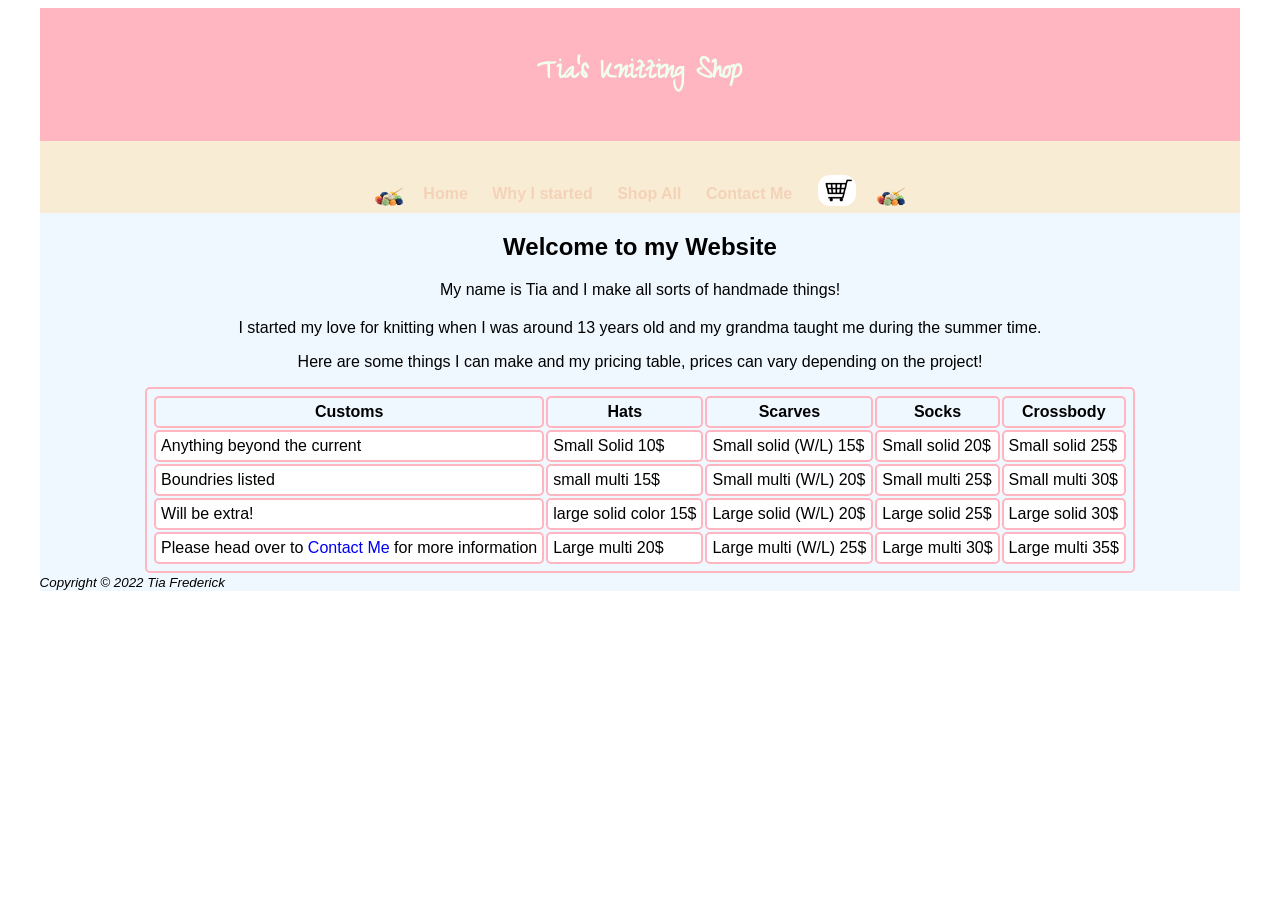
<file: index.html>
<!DOCTYPE html>
<html lang="en">

<head>
    <meta charset="UTF-8">
    <meta http-equiv="X-UA-Compatible" content="IE=edge">
    <meta name="viewport" content="width=device-width, initial-scale=1.0">
    <title> Tia's Etsy Shop</title>
    <link rel="shortcut icon" href="curlyhair.ico" type="image/x-icon">
    <link rel="stylesheet" type="text/css" href="etsystyle.css">
</head>

<body>
    <div id="wrapper">
        <header> <!-- header -->
            <h1>
                Tia's Knitting Shop
            </h1>
        </header>
        <nav> <!-- Nav -->
            <img src="pngwing.com.png" alt="balls of yarn with knitting needles">
            <a href="home.html"> Home</a>
            <a href="whyistarted.html"> Why I started </a>
            <a href="shopall.html"> Shop All </a>
            <a href="contactme.html"> Contact Me </a>
            <a href="https://www.etsy.com/shop/TiasKnitting?ref=seller-platform-mcnav"> <img src="shopping-cart-icon-illustration-free-vector.webp"
                    alt="shopping cart">

                <!-- image credit
                    https://www.vectorstock.com/royalty-free-vector/cartoon-girl-with-curly-hair-and-headband-vector-28006288
                https://www.vecteezy.com/free-vector/cart 
            https://www.pngwing.com/en/free-png-zupua -->
            </a>
            <img src="pngwing.com.png" alt="balls of yarn with knitting needles">
        </nav>
        <h2> Welcome to my Website</h2>
        <p>

            My name is Tia and I make all sorts of handmade things!
        </p>
        <main>
            <h2></h2>
            <p>
                I started my love for knitting when I was around 13 years old and my grandma taught me during the summer
                time.
            </p>
                <p>
                Here are some things I can make and my pricing table, prices can vary depending on the project!
                
            </p>
                <table class="prices">
                    <thead>
                    <tr>
                        <th>Customs</th>
                        <th>Hats</th>
                        <th>Scarves</th>
                        <th>Socks</th>
                        <th>Crossbody </th>
                    </tr>
                    </thead>
                    <tbody>
                    <tr>
                        <td>Anything beyond the current</td>
                        <td>Small Solid 10$</td>
                        <td>Small solid (W/L) 15$</td>
                        <td> Small solid 20$ </td>
                        <td>Small solid 25$ </td>
                    </tr>
                    <tr>
                        <td>Boundries listed</td>
                        <td>small multi 15$</td>
                        <td>Small multi (W/L) 20$</td>
                        <td>Small multi 25$ </td>
                        <td>Small multi 30$ </td>
                    </tr>
                    <tr>
                        <td>Will be extra!</td>
                        <td>large solid color 15$</td>
                        <td>Large solid (W/L) 20$</td>
                        <td>Large solid 25$ </td>
                        <td>Large solid 30$ </td>
                    </tr>
                    <tr>
                        <td>
                            Please head over to <a href="contactme.html"> Contact Me </a> for more information
                        </td>
                        <td>Large multi 20$</td>
                        <td>Large multi (W/L) 25$</td>
                        <td>Large multi 30$ </td>
                        <td>Large multi 35$ </td>
                    </tr>
                    <tbody>
                </table>
        </main><!-- main -->
        <footer>
            <small>
                <i>
                    Copyright &copy; 2022 Tia Frederick
                </i>
            </small>
        </footer><!-- footer -->
    </div>
</body>

</html>
</file>
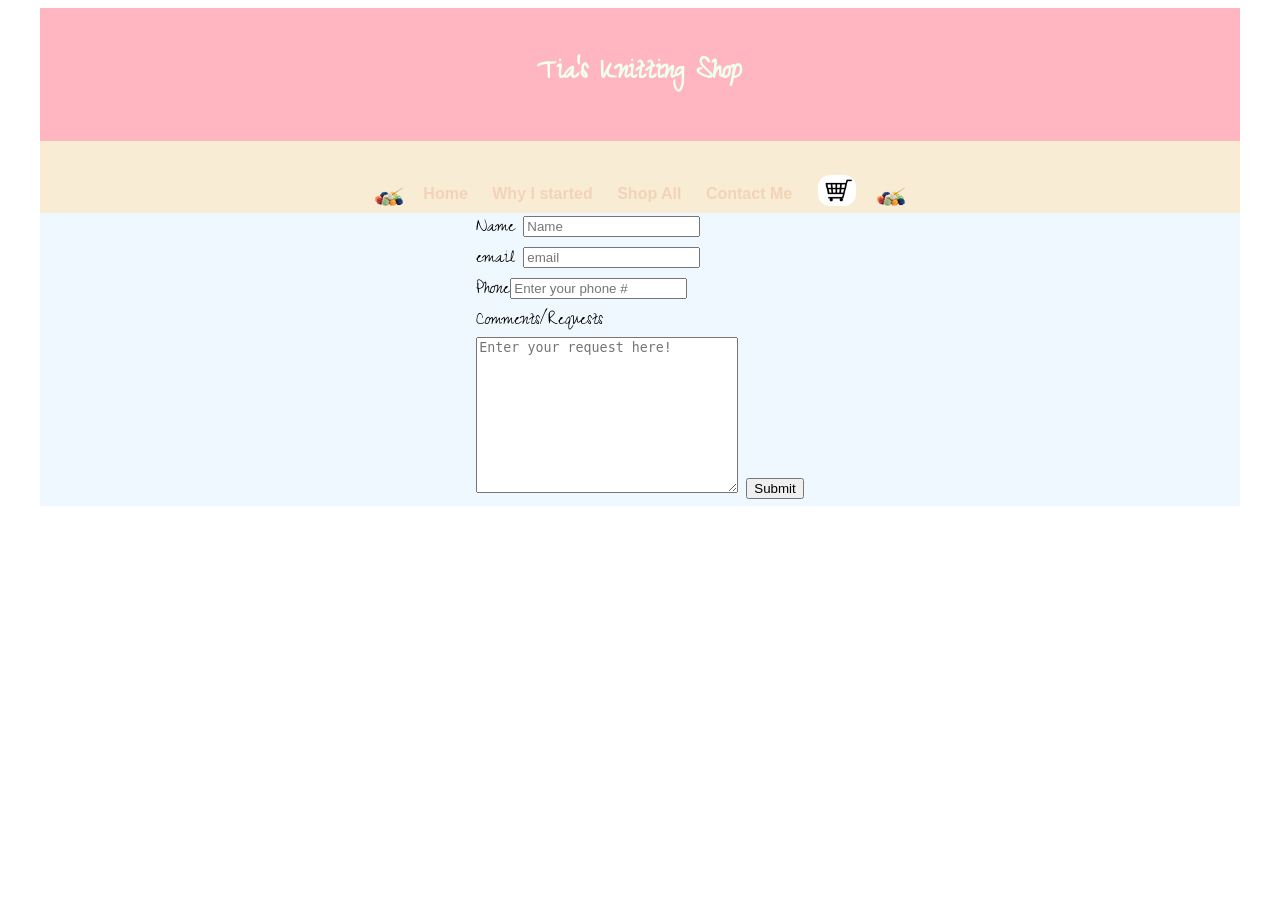
<file: contactme.html>
<!DOCTYPE html>
<html lang="en">

<head>
    <meta charset="UTF-8">
    <meta http-equiv="X-UA-Compatible" content="IE=edge">
    <meta name="viewport" content="width=device-width, initial-scale=1.0">
    <title> Tia's Etsy Shop</title>
    <link rel="shortcut icon" href="curlyhair.ico" type="image/x-icon">
    <link rel="stylesheet" type="text/css" href="etsystyle.css">
</head>

<body>
    <div id="wrapper">
        <header> <!-- header -->
            <h1>
                Tia's Knitting Shop
            </h1>
        </header>
        <nav> <!-- Nav -->
            <img src="pngwing.com.png" alt="balls of yarn with knitting needles">
            <a href="home.html"> Home</a>
            <a href="whyistarted.html"> Why I started </a>
            <a href="shopall.html"> Shop All </a>
            <a href="contactme.html"> Contact Me </a>
            <a href="https://www.etsy.com/shop/TiasKnitting?ref=seller-platform-mcnav"> <img src="shopping-cart-icon-illustration-free-vector.webp"
                    alt="shopping cart">
                <!-- image credit
                    https://www.vectorstock.com/royalty-free-vector/cartoon-girl-with-curly-hair-and-headband-vector-28006288
                https://www.vecteezy.com/free-vector/cart 
            https://www.pngwing.com/en/free-png-zupua -->
            </a>
            <img src="pngwing.com.png" alt="balls of yarn with knitting needles">
        </nav>
        <div class="form">

            <script src="formfinish.js"></script>

            <form name="myForm" action="demo_form.asp" onsubmit="return validateForm()" method="post">
                <label for="name">Name</label> <input type="text" name="fname" id="name" placeholder="Name">
                <br>
                <label for="email">email</label> <input type="email" name="femail" id="email" placeholder="email">
                <br>
                <label for="Phone">Phone</label><input type="tel" name="fPhone" id="Phone" placeholder="Enter your phone #">

            <br>
            <label for="comments">Comments/Requests</label>
            <Br>
            <textarea name="fcomment" id="" cols="30" rows="10" placeholder="Enter your request here!"></textarea>
           <a href="thankuforsubmit.html"> <button input type="Submit"> Submit </button></a>
            </form>
        </div>
</body>

</html>
</file>
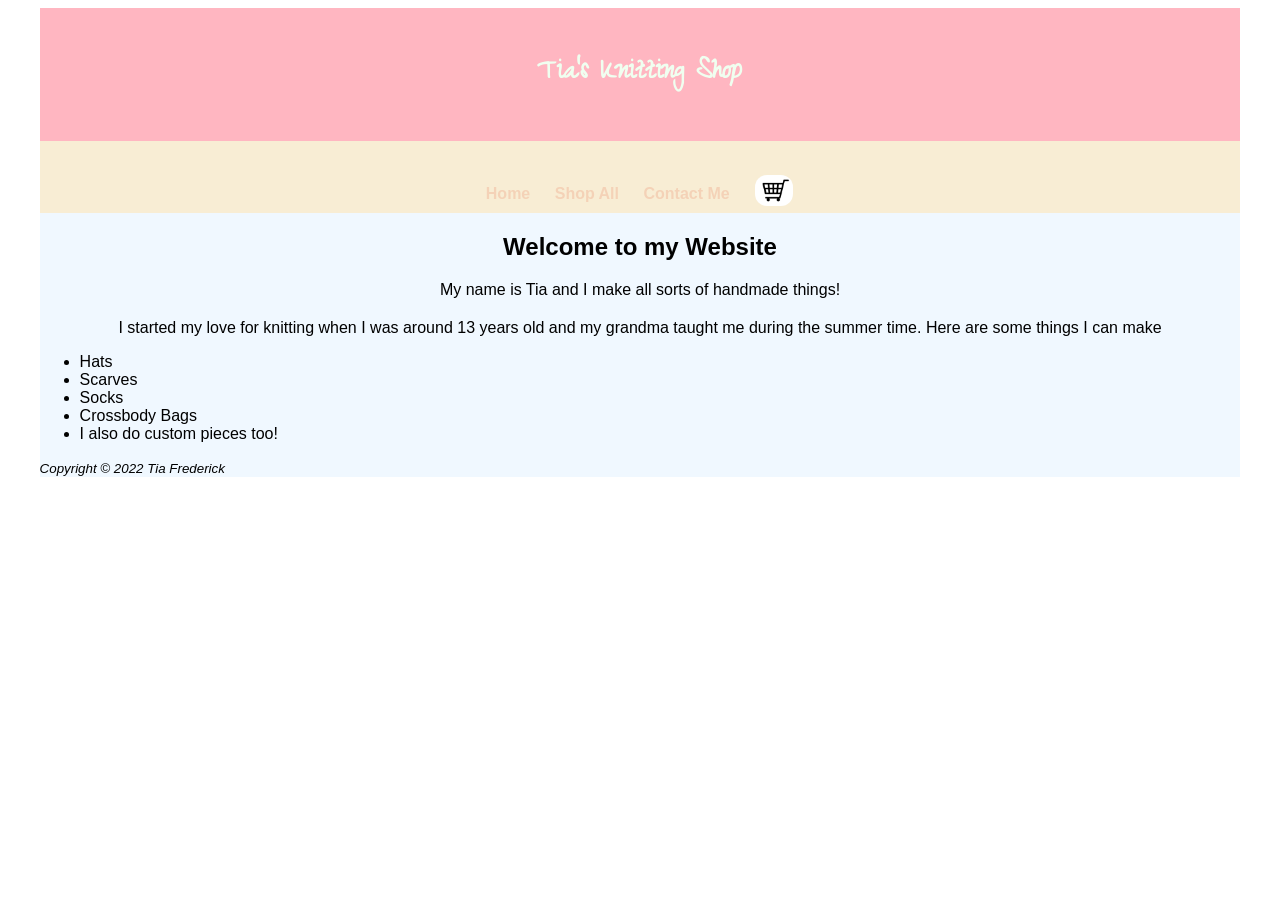
<file: etsyshop.html>
<!DOCTYPE html>
<html lang="en">

<head>
    <meta charset="UTF-8">
    <meta http-equiv="X-UA-Compatible" content="IE=edge">
    <meta name="viewport" content="width=device-width, initial-scale=1.0">
    <title>Tia's Etsy Shop</title>
    <link rel="shortcut icon" href="curlyhair.ico" type="image/x-icon">
    <link rel="stylesheet" type="text/css" href="etsystyle.css"> 
</head>

<body>
    <div id="wrapper">
        <header> <!-- header -->
            <h1>
                Tia's Knitting Shop
            </h1>
        </header>
        <nav> <!-- Nav -->
            <a href="homepage.html"> Home </a>
            <a href="shopall.html"> Shop All </a>
            <a href="contactme.html"> Contact Me </a>
            <a href="Checkout.html"> <img src="shopping-cart-icon-illustration-free-vector.webp"
                    alt="shopping cart">
                    <!-- image credit
                    https://www.vectorstock.com/royalty-free-vector/cartoon-girl-with-curly-hair-and-headband-vector-28006288
                https://www.vecteezy.com/free-vector/cart -->
            </a>

        </nav>
        <h2> Welcome to my Website</h2>
        <p>

            My name is Tia and I make all sorts of handmade things!
        </p>
        <main>
            <h2></h2>
            <p>
               I started my love for knitting when I was around 13 years old and my grandma taught me during the summer time.
               Here are some things I can make
            </p>
            <ul> 
                <li>Hats</li>
                <li>Scarves</li>
                <li>Socks</li>
                <li>Crossbody Bags</li>
                <li>I also do custom pieces too!</li>
            </ul>
        </main><!-- main -->
        <footer>
            <small>
                <i>
                    Copyright &copy; 2022 Tia Frederick
                </i>
            </small>
        </footer><!-- footer -->
    </div>
</body>

</html>
</file>
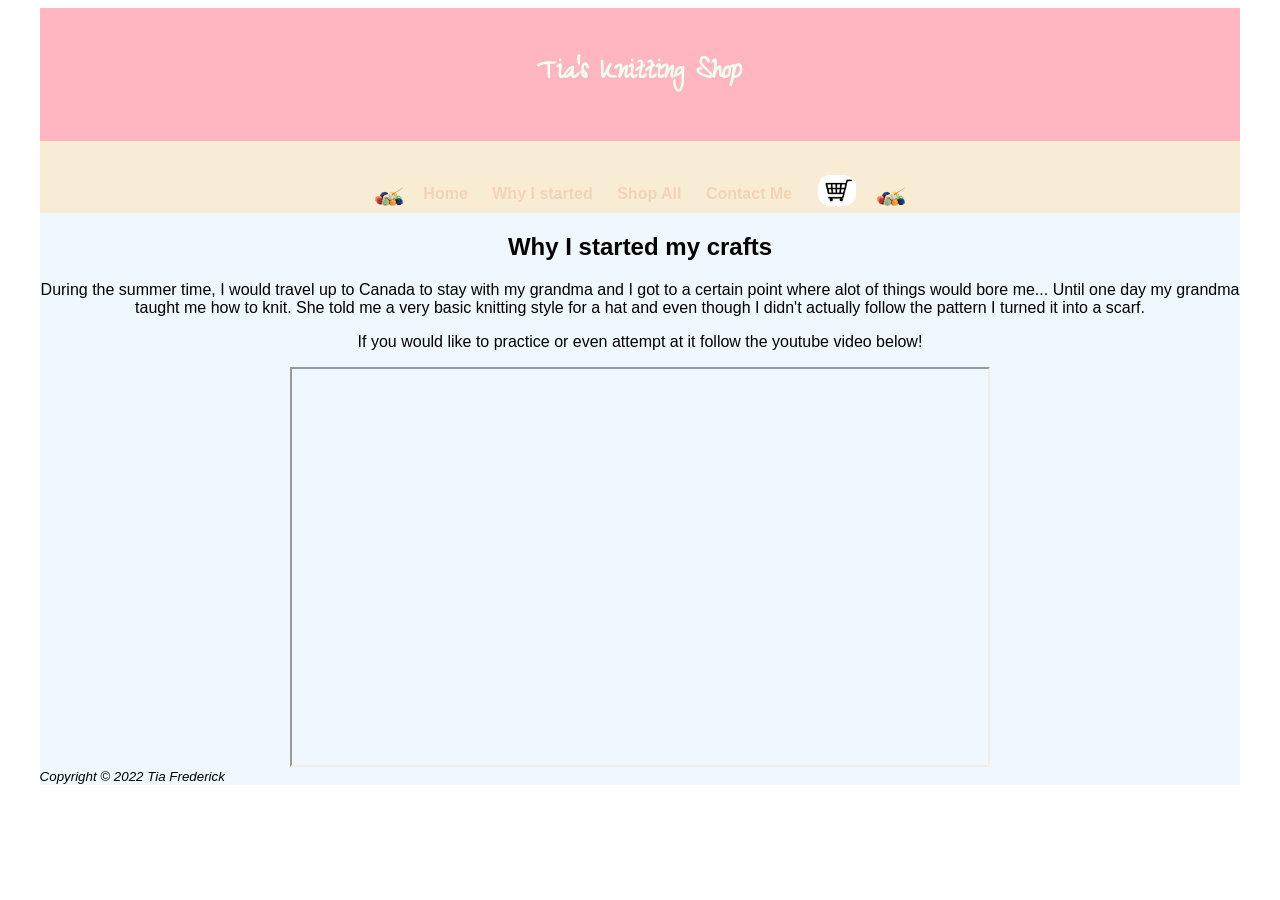
<file: homepage.html>
<!DOCTYPE html>
<html lang="en">
<head>
    <meta charset="UTF-8">
    <meta http-equiv="X-UA-Compatible" content="IE=edge">
    <meta name="viewport" content="width=device-width, initial-scale=1.0">
    <link rel="stylesheet" type="text/css" href="etsystyle.css"> 
    <title>Why I started</title>
</head>
<body>
    <div id="wrapper">
        <header> <!-- header -->
            <h1>
                Tia's Knitting Shop
            </h1>
        </header>
        <nav> <!-- Nav -->
            <img src="pngwing.com.png" alt="balls of yarn with knitting needles">
            <a href="home.html"> Home </a>
            <a href="homepage.html"> Why I started </a>
            <a href="shopall.html"> Shop All </a>
            <a href="contactme.html"> Contact Me </a>
            <a href="Checkout.html"> <img src="shopping-cart-icon-illustration-free-vector.webp"
                    alt="shopping cart">
                <!-- image credit
                    https://www.vectorstock.com/royalty-free-vector/cartoon-girl-with-curly-hair-and-headband-vector-28006288
                https://www.vecteezy.com/free-vector/cart -->
            </a>
            <img src="pngwing.com.png" alt="balls of yarn with knitting needles">
        </nav>
        <h2> Why I started my crafts</h2>
        <p>
            During the summer time, I would travel up to Canada to stay with my grandma and I got to a certain point
            where alot of things would bore me... Until one day my grandma taught me how to knit. She told me a very
            basic knitting style for a hat and even though I didn't actually follow the pattern I turned it into a
            scarf. </p>
        <main>
        
            <p>
                If you would like to practice or even attempt at it follow the youtube video below!
            </p>
            <div class="video">
                <iframe width="700" height="400" src="https://www.youtube.com/embed/p_R1UDsNOMk"
                    title="How to knit for learners">
                </iframe>
            </div>
        </main><!-- main -->
        <footer>
            <small>
                <i>
                    Copyright &copy; 2022 Tia Frederick
                </i>
            </small>
        </footer><!-- footer -->
    </div>
</body>

</html>
</file>
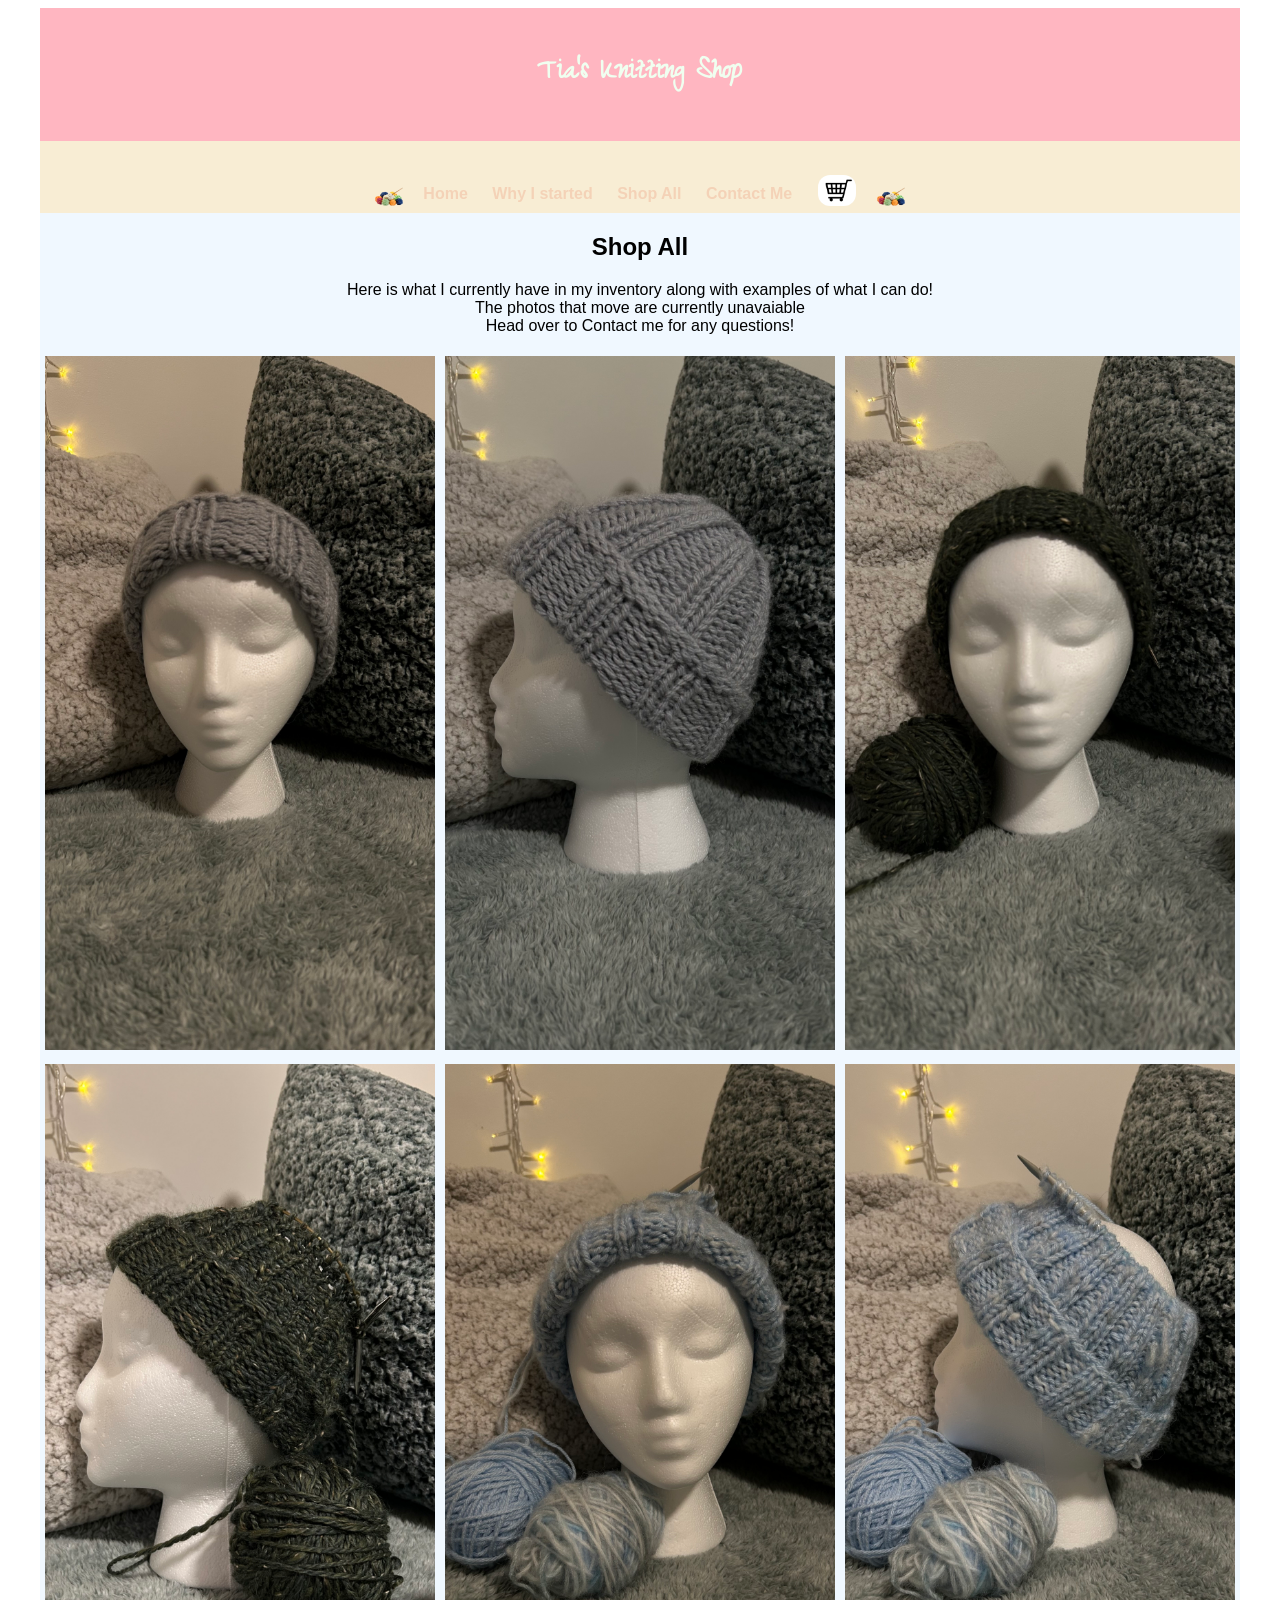
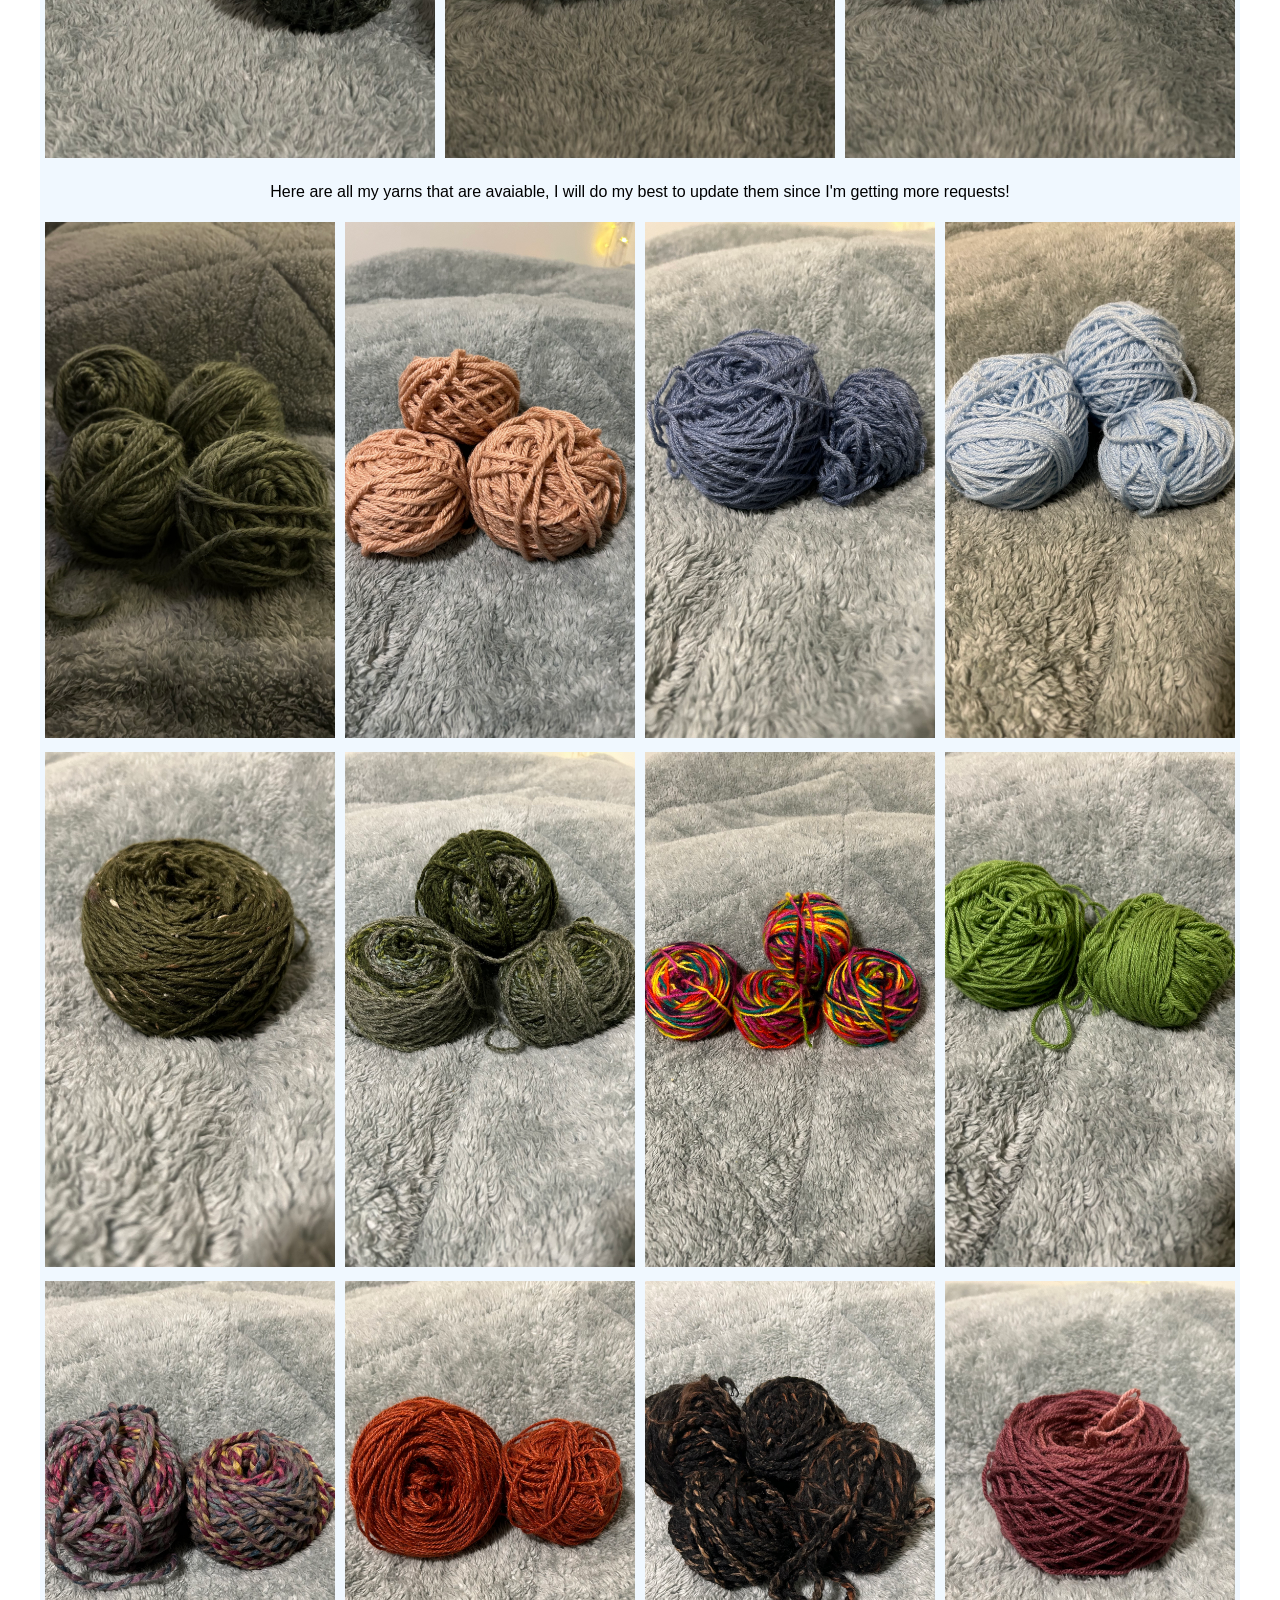
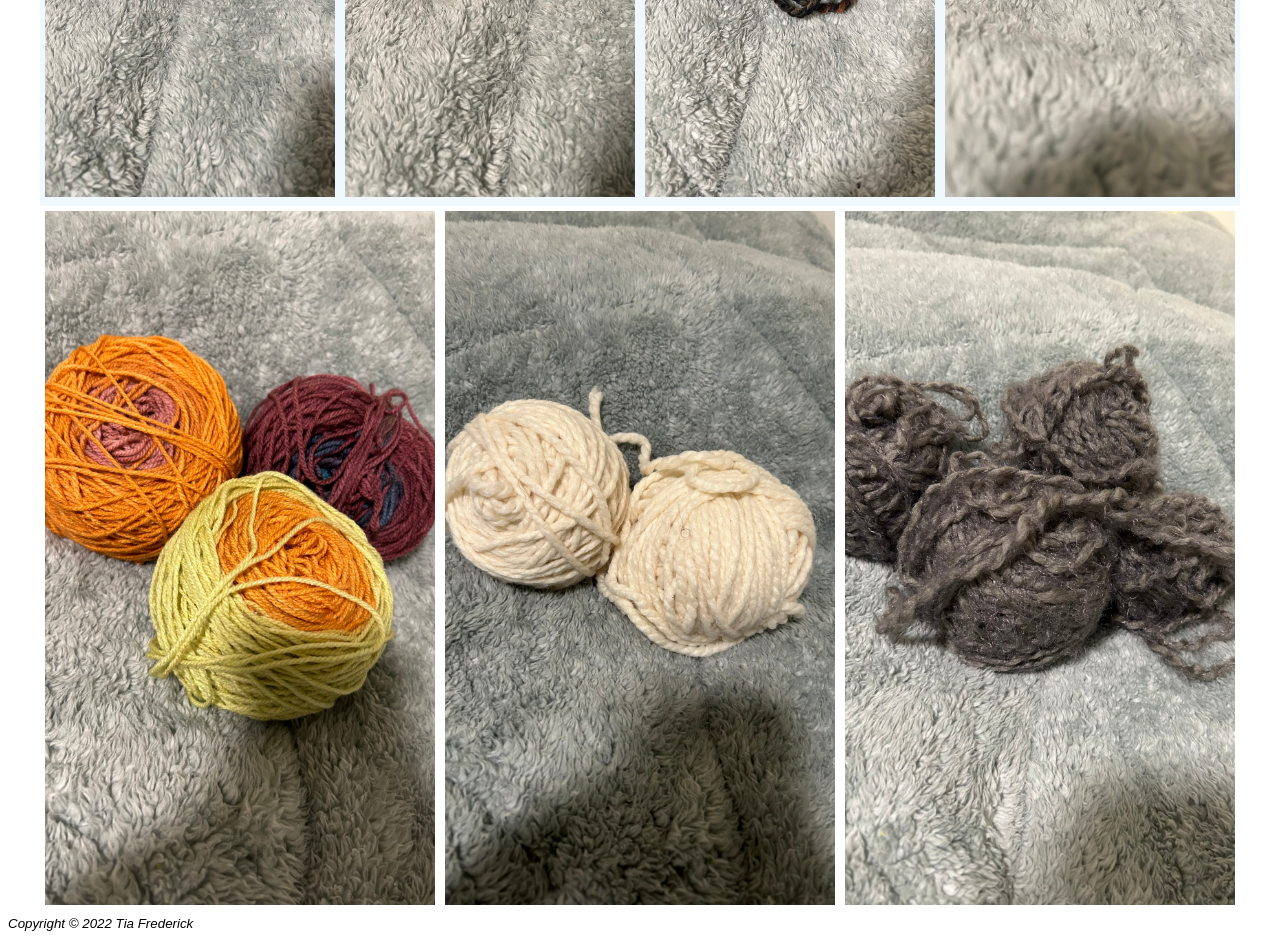
<file: shopall.html>
<!DOCTYPE html>
<html lang="en">

<head>
    <meta charset="UTF-8">
    <meta http-equiv="X-UA-Compatible" content="IE=edge">
    <meta name="viewport" content="width=device-width, initial-scale=1.0">
    <title>Tia's Etsy Shop</title>
    <link rel="shortcut icon" href="curlyhair.ico" type="image/x-icon">
    <link rel="stylesheet" type="text/css" href="etsystyle.css">
</head>

<body>
    <div id="wrapper">
        <header> <!-- header -->
            <h1>
                Tia's Knitting Shop
            </h1>
        </header>
        <nav> <!-- Nav -->
            <img src="pngwing.com.png" alt="balls of yarn with knitting needles">
            <a href="home.html"> Home</a>
            <a href="whyistarted.html"> Why I started </a>
            <a href="shopall.html"> Shop All </a>
            <a href="contactme.html"> Contact Me </a>
            <a href="https://www.etsy.com/shop/TiasKnitting?ref=seller-platform-mcnav"> <img src="shopping-cart-icon-illustration-free-vector.webp"
                    alt="shopping cart">
                <!-- image credit
                    https://www.vectorstock.com/royalty-free-vector/cartoon-girl-with-curly-hair-and-headband-vector-28006288
                https://www.vecteezy.com/free-vector/cart -->
            </a>
            <img src="pngwing.com.png" alt="balls of yarn with knitting needles">
        </nav>
        <h2> Shop All</h2>
        <p>

           Here is what I currently have in my inventory along with examples of what I can do! <br>
           The photos that move are currently unavaiable
           <br>
            Head over to Contact me for any questions! 
        </p>
        <main>
            <div class="row">
                <div class="column"><img src="IMG_0418.jpeg" alt="grey hat" style="width: 100%;"></div>
                <div class="column"> <img src="IMG_0419.jpeg" alt="wip" style="width: 100%;"></div>
                <div class="shrink">
                <div class="column"><img src="IMG_0420.jpeg" alt="wip"style="width: 100%;" ></div>
                <div class="column"><img src="IMG_0421.jpeg" alt="wip"style="width: 100%;"></div></div>
                <div class="column">
                    <img src="IMG_0422.jpeg" alt="wip"style="width: 100%;"></div>
                <div class="column"><img src="IMG_0423.jpeg" alt="wip"style="width: 100%;"></div>
            </div>
                   <p> Here are all my yarns that are avaiable, I will do my best to update them since I'm getting more requests!</p>
            <div class="clearfix"></div>
            <div class="row2">
                <div class="column2"><img src="IMG_0525.jpeg" alt="3 grey/green skeins" style="width:100%;"></div>
                <div class="column2"><img src="IMG_0528.jpeg" alt="3 salmon skeins" style="width:100%;"></div>
                <div class="column2"><img src="IMG_0529.jpeg" alt=" 1.5 darker blue skeins" style="width:100%;"></div>
                <div class="column2"><img src="IMG_0530.jpeg" alt="2.5 light blue skeins" style="width:100%;"></div>
                <div class="column2"><img src="IMG_0531.jpeg" alt=" 1 green skein" style="width:100%;"></div>
                <div class="column2"><img src="IMG_0532.jpeg" alt="3 mixed green skeins" style="width:100%;"></div>
                <div class="column2"><img src="IMG_0533.jpeg" alt=" 2.5 rainbow skeins" style="width:100%;"></div>
                <div class="column2"><img src="IMG_0534.jpeg" alt="1.5 light green skeins" style="width:100%;"></div>
                <div class="column2"><img src="IMG_0535.jpeg" alt="2 mixed purple/pink skeins" style="width:100%;"></div>
                <div class="column2"><img src="IMG_0536.jpeg" alt="1.5 red skeins" style="width:100%;"></div>
                <div class="column2"><img src="IMG_0537.jpeg" alt="4 blackish brown skeins" style="width:100%;"></div>
                <div class="column2"><img src="IMG_0538.jpeg" alt=" 1 pink to purple skein" style="width:100%;"></div>
                </div>

                <div class="column3"><img src="IMG_0539.jpeg" alt=" 3 transitioning, orange to pink, yellow to orange and pink to blue" style="width:100%;"></div>
                <div class="column3"><img src="IMG_0540.jpeg" alt="2 wshite skeins" style="width:100%;"></div>
                <div class="column3"><img src="IMG_0541.jpeg" alt=" 3.5 grey skiens" style="width:100%;"></div>
            </div>
        </main><!-- main -->
        <footer>
            <small>
                <i>
                    Copyright &copy; 2022 Tia Frederick
                </i>
            </small>
        </footer><!-- footer -->
    </div>
</body>

</html>
</file>
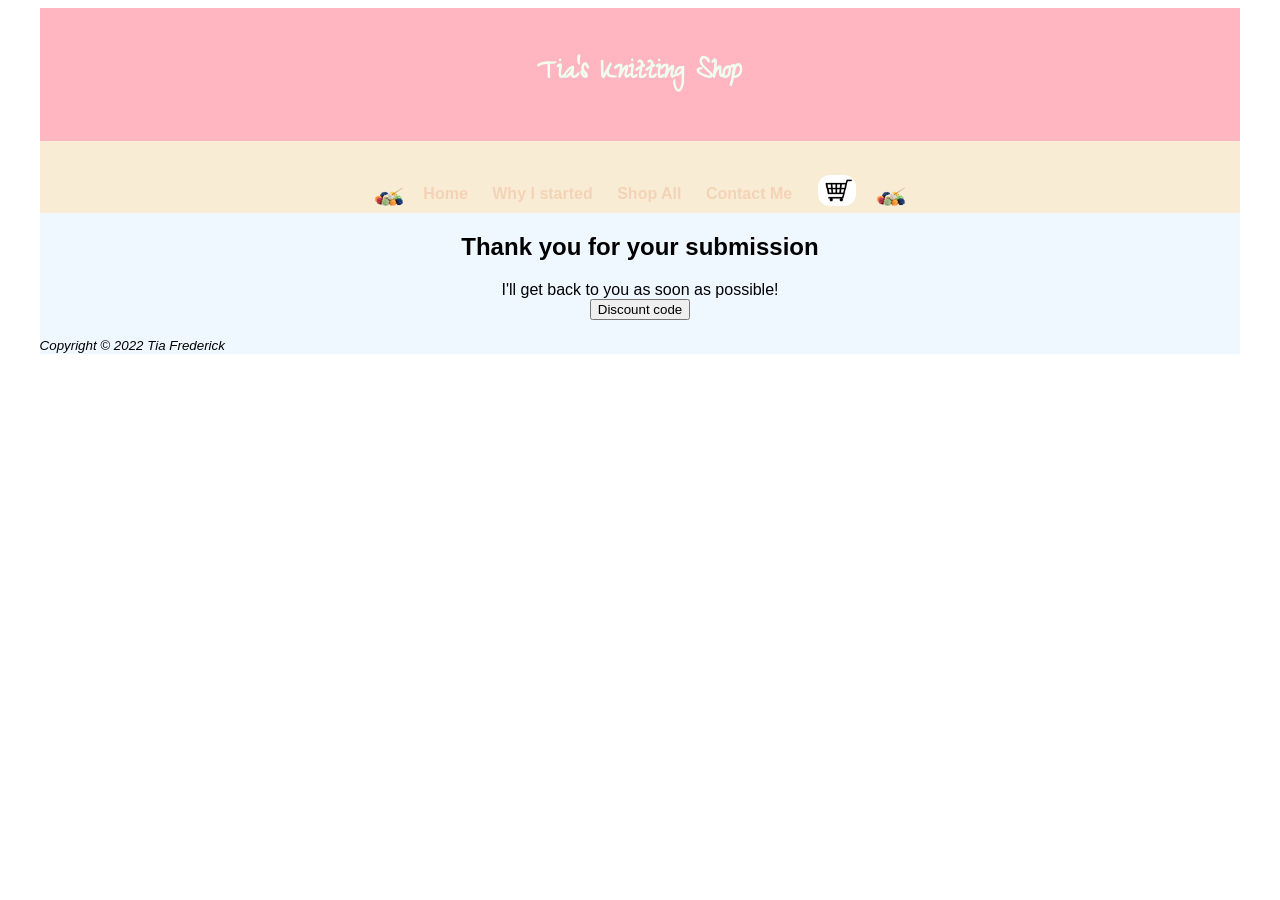
<file: thankuforsubmit.html>
<!DOCTYPE html>
<html lang="en">

<head>
    <meta charset="UTF-8">
    <meta http-equiv="X-UA-Compatible" content="IE=edge">
    <meta name="viewport" content="width=device-width, initial-scale=1.0">
      <link rel="shortcut icon" href="curlyhair.ico" type="image/x-icon">
    <link rel="stylesheet" type="text/css" href="etsystyle.css">
    <title>Thank you for submitting</title>
    </head>

    <body>
        <div id="wrapper">
            <header> <!-- header -->
                <h1>
                    Tia's Knitting Shop
                </h1>
            </header>
            <nav> <!-- Nav -->
                <img src="pngwing.com.png" alt="balls of yarn with knitting needles">
                <a href="home.html"> Home</a>
                <a href="whyistarted.html"> Why I started </a>
                <a href="shopall.html"> Shop All </a>
                <a href="contactme.html"> Contact Me </a>
                <a href="https://www.etsy.com/shop/TiasKnitting?ref=seller-platform-mcnav"> <img
                        src="shopping-cart-icon-illustration-free-vector.webp" alt="shopping cart">

                    <!-- image credit
                    https://www.vectorstock.com/royalty-free-vector/cartoon-girl-with-curly-hair-and-headband-vector-28006288
                https://www.vecteezy.com/free-vector/cart 
            https://www.pngwing.com/en/free-png-zupua -->
                </a>
                <img src="pngwing.com.png" alt="balls of yarn with knitting needles">
            </nav>
            <script src="code10.js"></script>
            <h2> Thank you for your submission
            </h2>
            <p>

                I'll get back to you as soon as possible!
                <br>
                <button onclick="displayInfo()">Discount code</button>

            </p>
            <footer>
                <small>
                    <i>
                        Copyright &copy; 2022 Tia Frederick
                    </i>
                </small>
            </footer><!-- footer -->
        </div>
    </body>

</html>
</file>
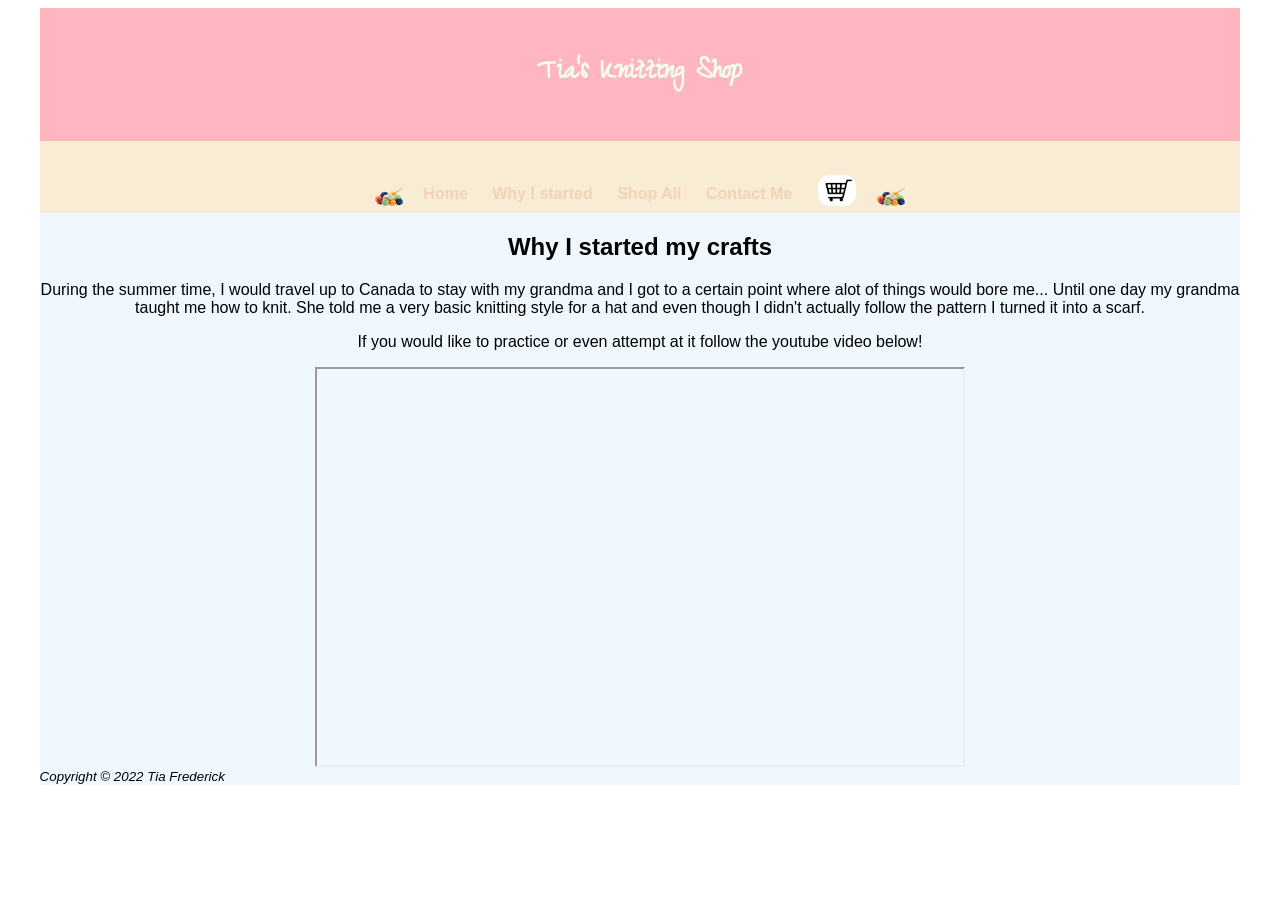
<file: whyistarted.html>
<!DOCTYPE html>
<html lang="en">

<head>
    <meta charset="UTF-8">
    <meta http-equiv="X-UA-Compatible" content="IE=edge">
    <meta name="viewport" content="width=device-width, initial-scale=1.0">
    <title>Tia's Etsy Shop</title>
    <link rel="shortcut icon" href="curlyhair.ico" type="image/x-icon">
    <link rel="stylesheet" type="text/css" href="etsystyle.css">
</head>

<body>
    <div id="wrapper">
        <header> <!-- header -->
            <h1>
                Tia's Knitting Shop
            </h1>
        </header>
        <nav> <!-- Nav -->
            <img src="pngwing.com.png" alt="balls of yarn with knitting needles">
            <a href="home.html"> Home </a>
            <a href="homepage.html"> Why I started </a>
            <a href="shopall.html"> Shop All </a>
            <a href="contactme.html"> Contact Me </a>
            <a href="https://www.etsy.com/shop/TiasKnitting?ref=seller-platform-mcnav"> <img src="shopping-cart-icon-illustration-free-vector.webp"
                    alt="shopping cart">
                <!-- image credit
                    https://www.vectorstock.com/royalty-free-vector/cartoon-girl-with-curly-hair-and-headband-vector-28006288
                https://www.vecteezy.com/free-vector/cart -->
            </a>
            <img src="pngwing.com.png" alt="balls of yarn with knitting needles">
        </nav>
        <h2> Why I started my crafts</h2>
        <p>
            During the summer time, I would travel up to Canada to stay with my grandma and I got to a certain point
            where alot of things would bore me... Until one day my grandma taught me how to knit. She told me a very
            basic knitting style for a hat and even though I didn't actually follow the pattern I turned it into a
            scarf. </p>
        <main>
        
            <p>
                If you would like to practice or even attempt at it follow the youtube video below!
            </p>
            <div class="video">
                <iframe width="650" height="400" src="https://www.youtube.com/embed/p_R1UDsNOMk"
                    title="How to knit for learners">
                </iframe>
            </div>
        </main><!-- main -->
        <footer>
            <small>
                <i>
                    Copyright &copy; 2022 Tia Frederick
                </i>
            </small>
        </footer><!-- footer -->
    </div>
</body>

</html>
</file>
<file: etsystyle.css>
@import url('https://fonts.googleapis.com/css2?family=Quicksand:wght@300;400;500&family=Zeyada&display=swap');

* {
    box-sizing: border-box;
}

body {
    font-family: 'Gill Sans', 'Gill Sans MT', 'Trebuchet MS', sans-serif;
}

#wrapper {
    width: 95%;
    margin: auto;
    background-color: aliceblue;
}

header {
    background-color: lightpink;
    text-align: center;
    color: honeydew;
    padding: 20px;
    font-family: 'Zeyada', cursive;
}

h2 {
    text-align: center;
}

nav {
    text-align: center;
    background-color: #f8edd4;
}

nav a {
    display: inline-block;
    text-decoration: none;
    padding: 10px;
    font-weight: bold;
}

a {
    text-decoration: none;

}

nav a:link {
    transition: .9s;
    color: #f4d2b7;
}

nav a:visited {
    transition: .5s;
    color: #efd1a9;
}

nav a:hover {
    transition: .5s;
    color: #f3d0d0;
}

nav img {
    border: .5px;
    border-radius: 13px;
    padding: 1px;
    width: 40px;
    margin-top: 15px;
    position: relative;
    top: 8px;
}

.prices {
    border: 2px solid #FFB6C1;
    border-radius: 5px;
    border-collapse: separate;
    padding: 5px;
    margin-left: auto;
    margin-right: auto;
}

.prices th {
    border: 2px solid #FFB6C1;
    padding: 5px;
    border-radius: 5px;

}

.prices td {
    border: 2px solid #FFB6C1;
    padding: 5px;
    background: #FFFFFF;
    border-radius: 5px;
    box-shadow: #efd1a9 1px;
}

p {
    text-align: center;
}

.column {
    float: left;
    width: 33.33%;
    padding: 5px;
}

.column2 {
    float: left;
    width: 25%;
    padding: 5px;
}

.column3 {
    float: left;
    width: 33.33%;
    padding: 5px;
}

.row::after {
    content: "";
    clear: both;
    display: table;
}

.row2::after {
    content: "";
    clear: both;
    display: table;
}

.row3::after {
    content: "";
    clear: both;
    display: table;
}

.shrink img {
    transition: 1s ease;
}

.shrink img:hover {
    transform: scale(0.8);
    transition: 1s ease;
}

iframe {
    display: block;
    margin: 0 auto;
}

.clearfix {
    clear: both;
}

div.form {
    display: block;
    text-align: center;
    font-family: 'Zeyada', cursive;
    font-size: 20px;
}

form {
    display: inline-block;
    margin-left: auto;
    margin-right: auto;
    text-align: left;
}

@media only screen and (max-width:800px) {

    .prices {
        width: 100%;
    }
    .video, iframe{
        width: 100%
    }
}

@media only screen and (max-width:500px) {
    .video, iframe{
        width: 100%
    }    
    }
</file>
